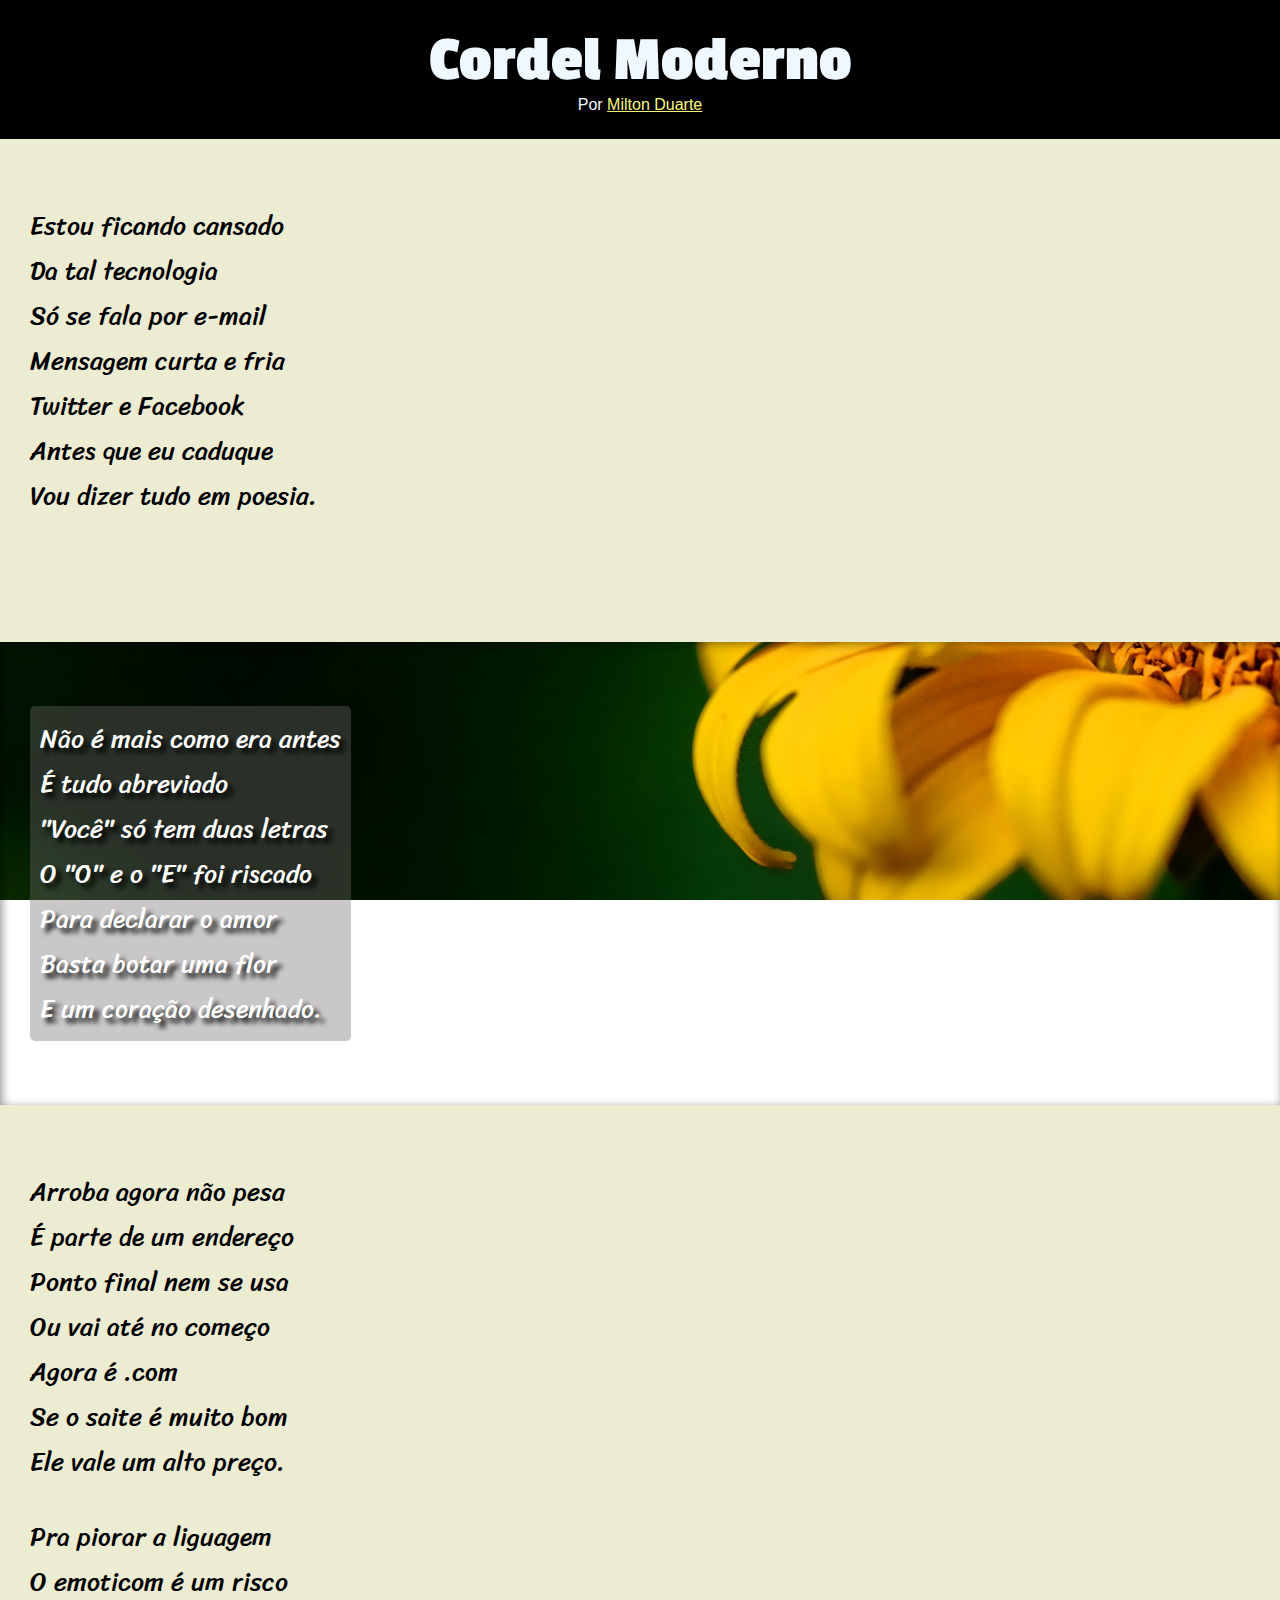
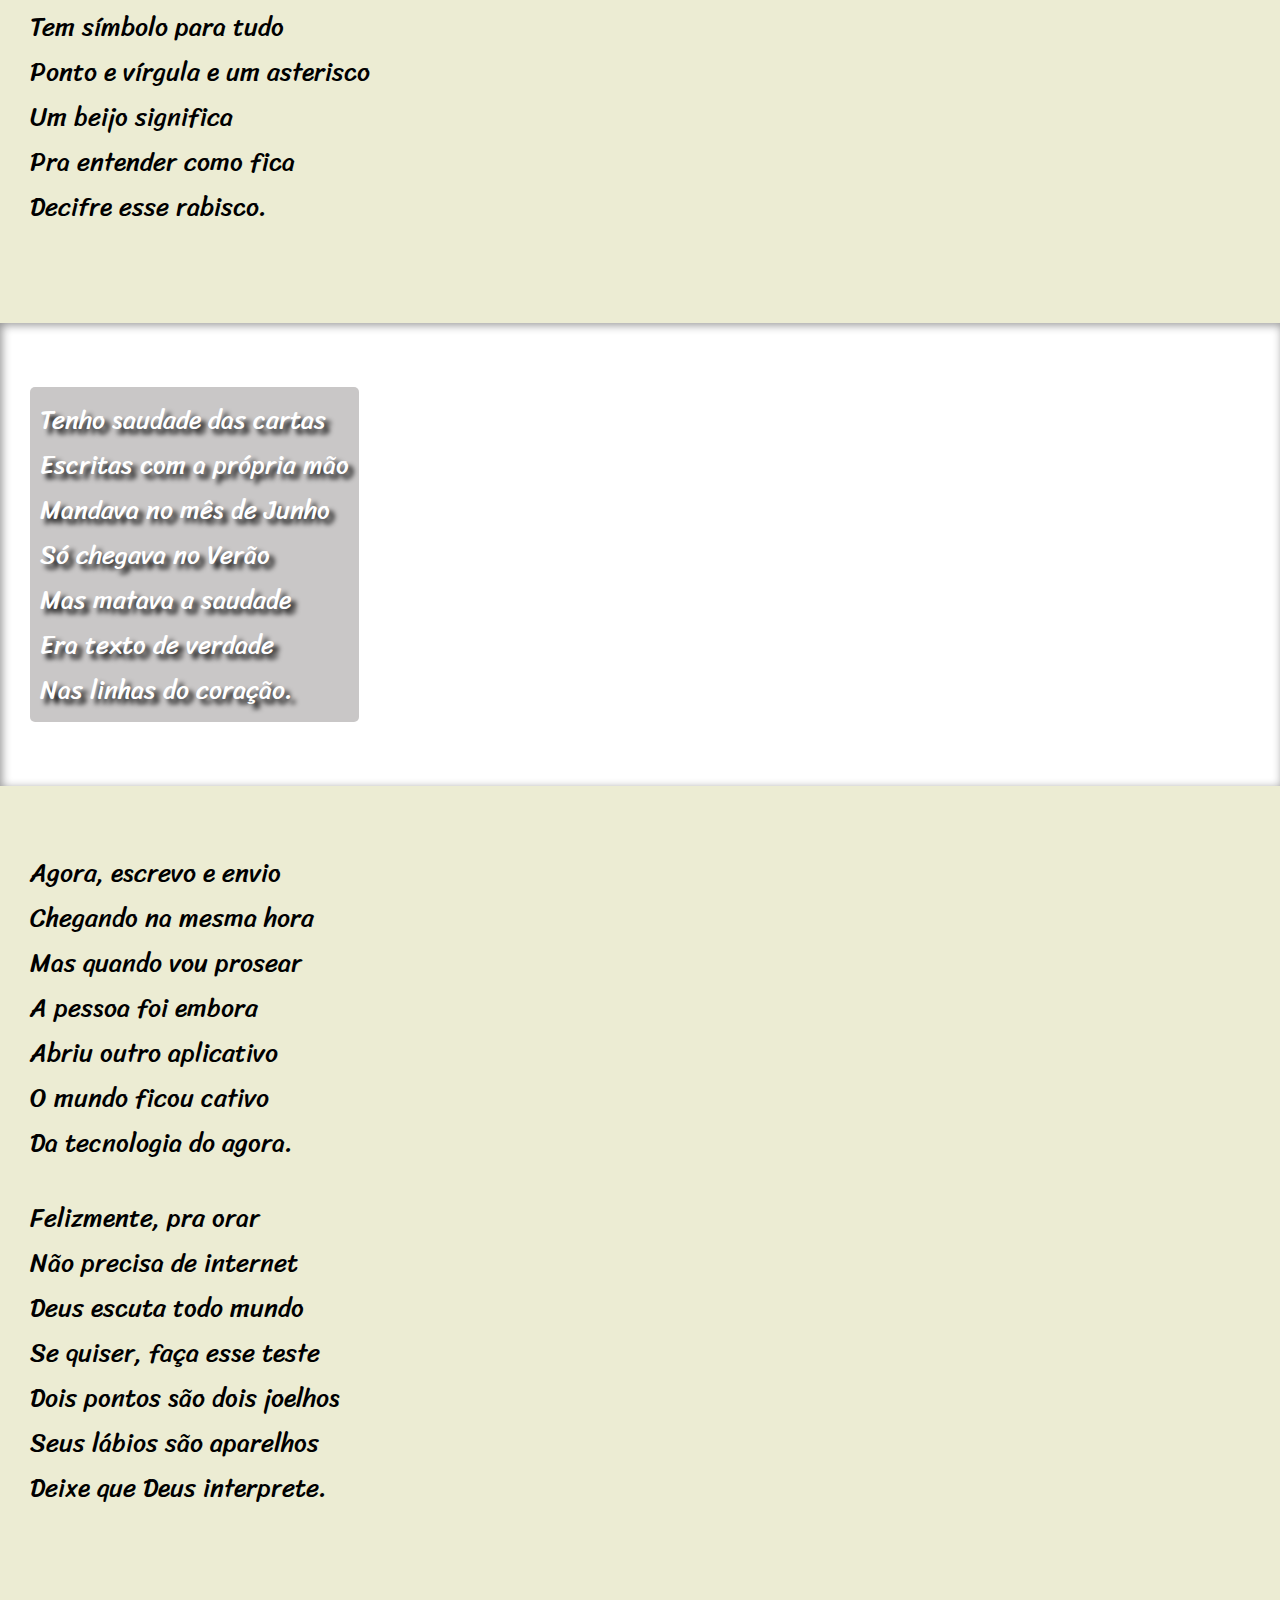
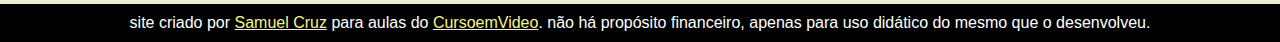
<file: desafios/index.html>
<!DOCTYPE html>
<html lang="pt-br">
<head>
    <meta charset="UTF-8">
    <meta http-equiv="X-UA-Compatible" content="IE=edge">
    <meta name="viewport" content="width=device-width, initial-scale=1.0">
    <title>Cordel Moderno</title>
    <link rel="stylesheet" href="estilo/style.css">
</head>
<body>
    <header>
        <h1>Cordel Moderno</h1>
        <p>Por <a href="https://www.recantodasletras.com.br/poesias/3186743" target="_blank">Milton Duarte</a></p>
    </header>

    <section class="normal">
        <p>
            Estou ficando cansado <br>
            Da tal tecnologia <br>
            Só se fala por e-mail <br>
            Mensagem curta e fria <br>
            Twitter e Facebook <br>
            Antes que eu caduque <br>
            Vou dizer tudo em poesia.
        </p>
    <p></section></p>

    <section class="fundo" id="img001">
        <p>
            Não é mais como era antes <br>
            É tudo abreviado <br>
            "Você" só tem duas letras <br>
            O "O" e o "E" foi riscado <br>
            Para declarar o amor <br>
            Basta botar uma flor <br>
            E um coração desenhado.
        </p>
    </section>

    <section class="normal">
        <p>
            Arroba agora não pesa <br>
            É parte de um endereço <br>
            Ponto final nem se usa <br>
            Ou vai até no começo <br>
            Agora é .com <br>
            Se o saite é muito bom <br>
            Ele vale um alto preço.
        </p>

        <p>
            Pra piorar a liguagem <br>
            O emoticom é um risco <br>
            Tem símbolo para tudo <br>
            Ponto e vírgula e um asterisco<br>
            Um beijo significa <br>
            Pra entender como fica <br>
            Decifre esse rabisco.
        </p>
    </section>

    <section class="fundo" id="img002">
        <p>
            Tenho saudade das cartas <br>
            Escritas com a própria mão <br>
            Mandava no mês de Junho <br>
            Só chegava no Verão <br>
            Mas matava a saudade <br>
            Era texto de verdade <br>
            Nas linhas do coração.
        </p>
    </section>

    <section class="normal" >
        <p>
            Agora, escrevo e envio <br>
            Chegando na mesma hora <br>
            Mas quando vou prosear <br>
            A pessoa foi embora <br>
            Abriu outro aplicativo <br>
            O mundo ficou cativo <br>
            Da tecnologia do agora.
        </p>

        <p>
            Felizmente, pra orar <br>
            Não precisa de internet <br>
            Deus escuta todo mundo <br>
            Se quiser, faça esse teste <br>
            Dois pontos são dois joelhos <br>
            Seus lábios são aparelhos <br>
            Deixe que Deus interprete.
        </p>
    </section>
    <footer>
        <p>
            site criado por <a href="https://github.com/Samuel-199" target="_blank">Samuel Cruz</a> para aulas do <a href="https://www.cursoemvideo.com" target="_blank">CursoemVideo</a>. não há propósito financeiro, apenas para uso didático do mesmo que o desenvolveu.
        </p>
    </footer>
</body>
</html>
</file>
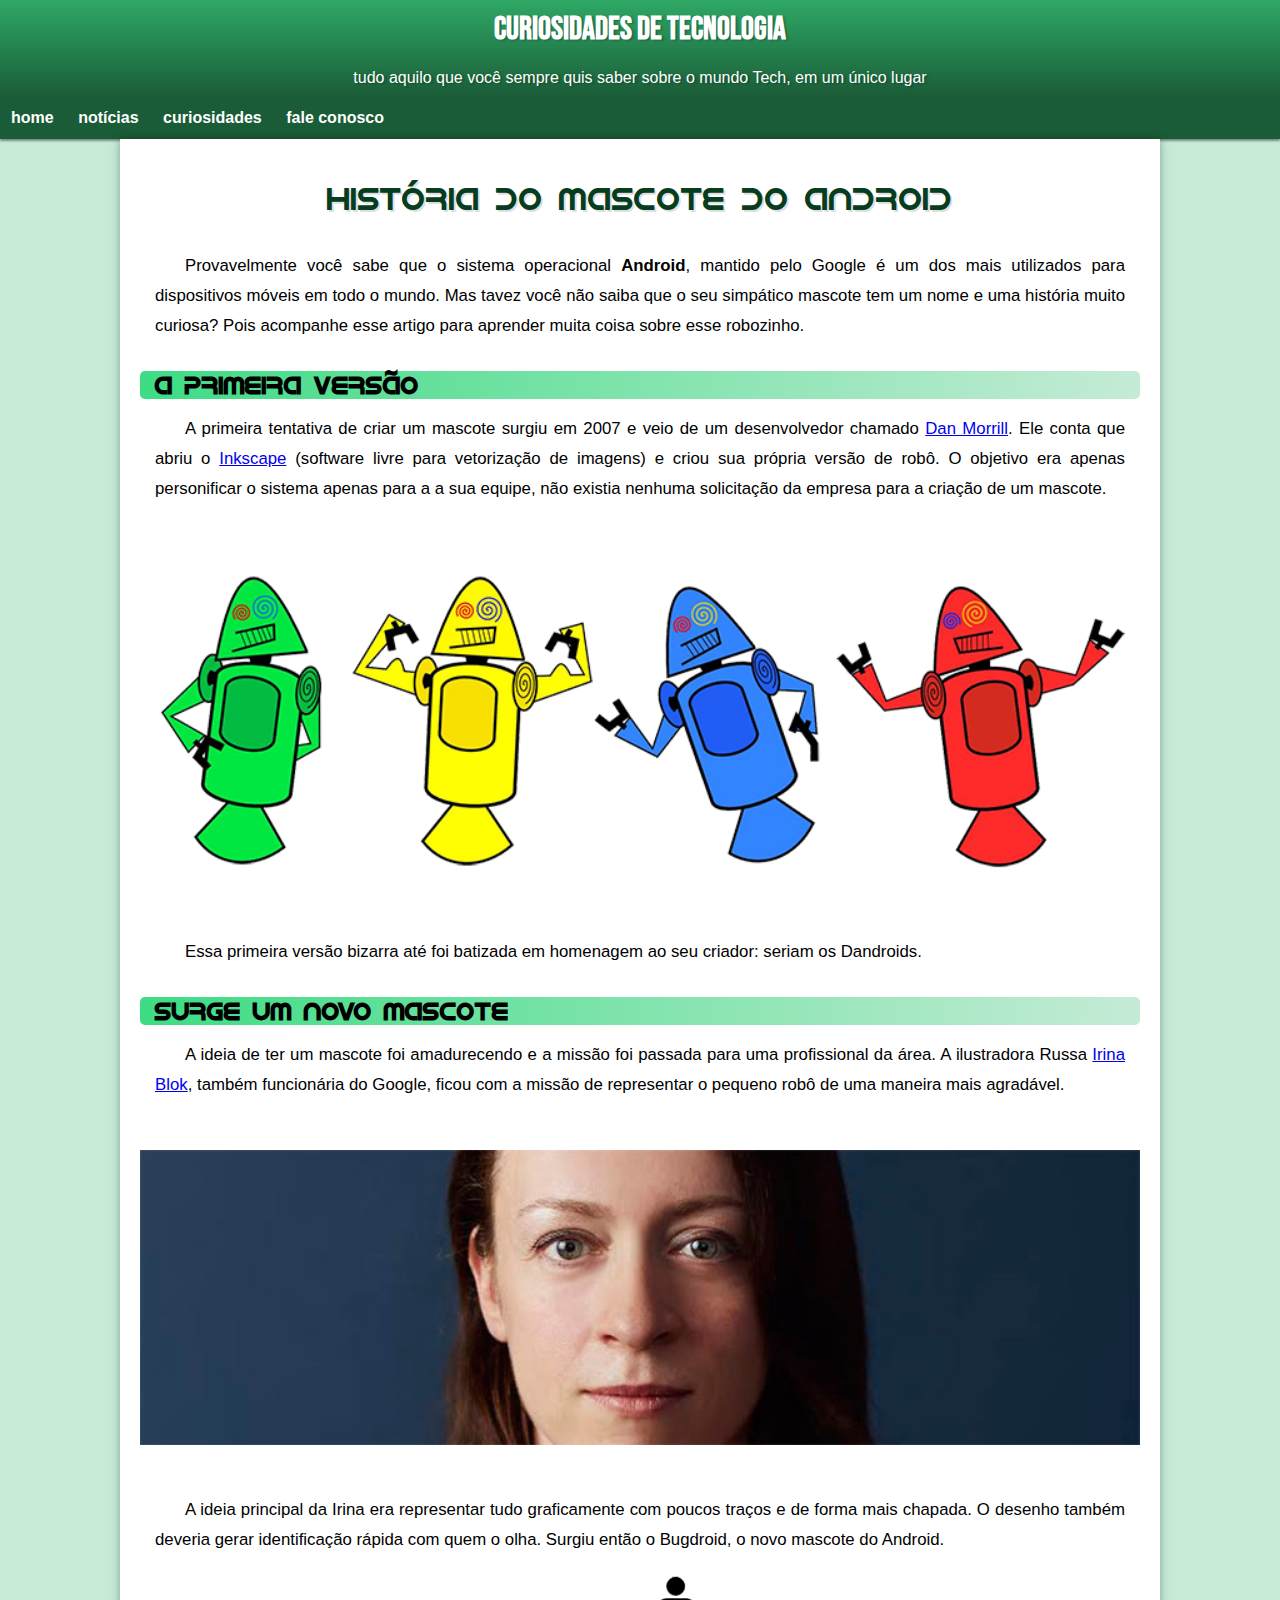
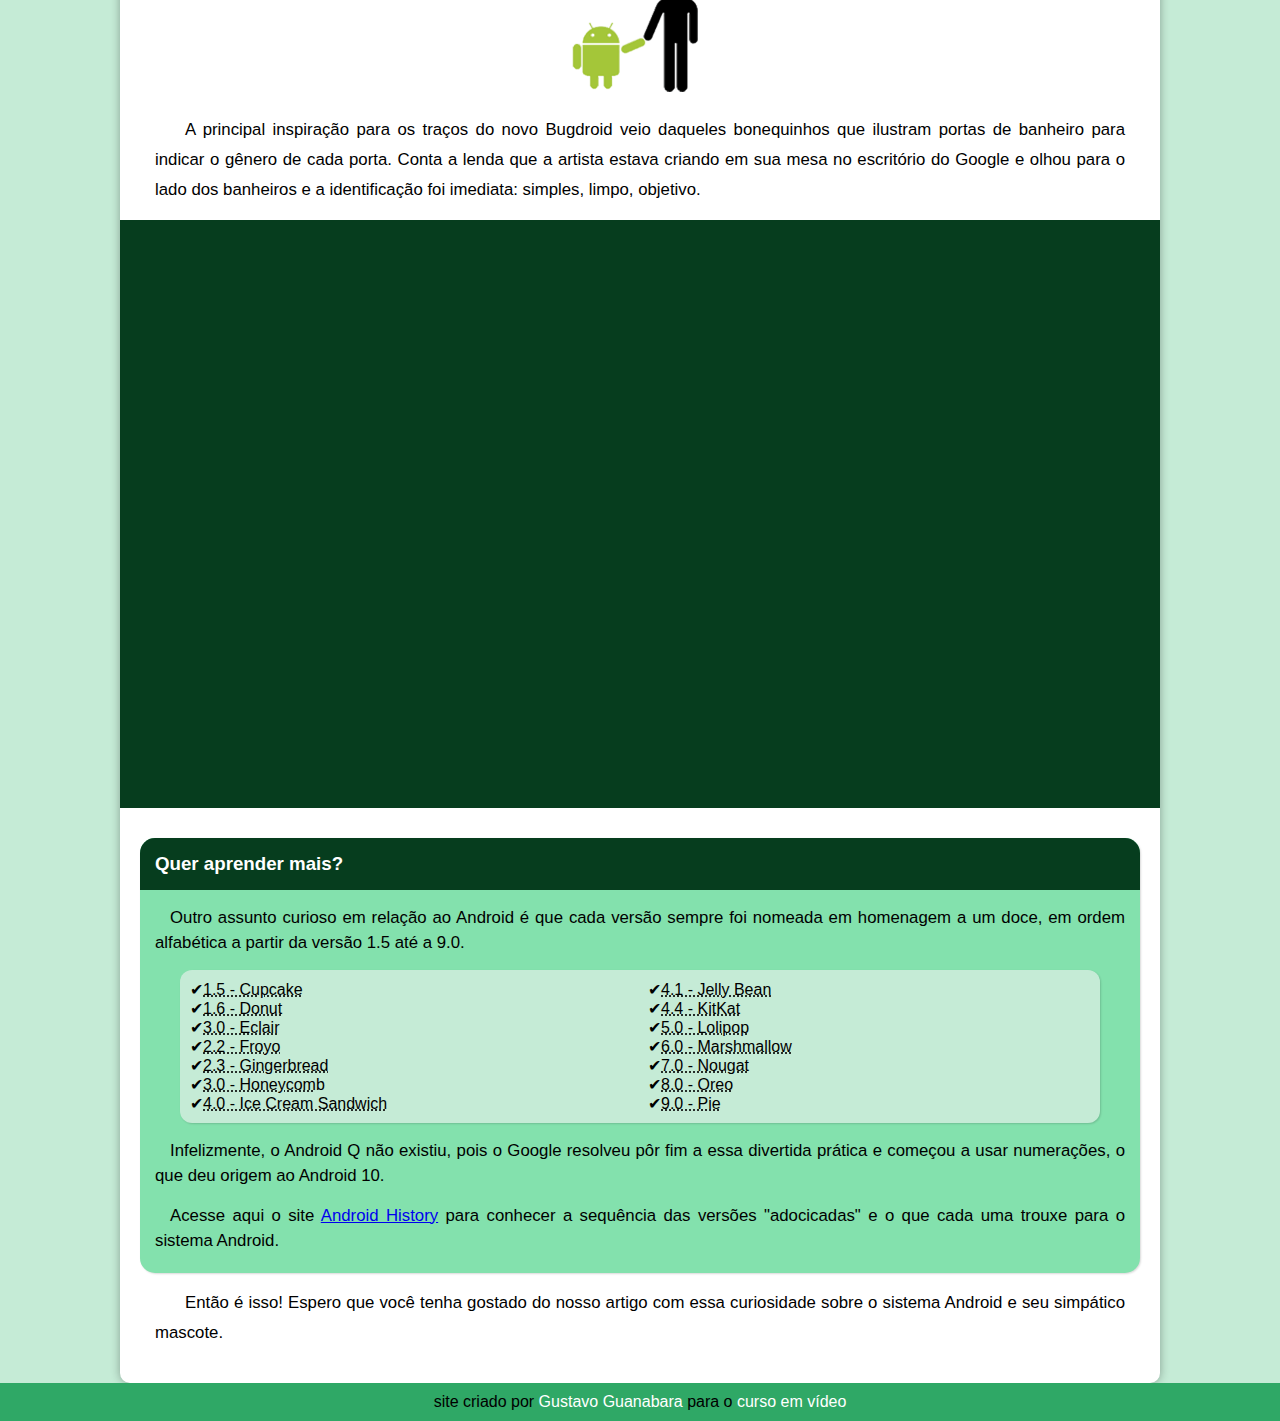
<file: projeto.android/android/index.html>
<!DOCTYPE html>
<html lang="pt-br">
<head>
    <meta charset="UTF-8">
    <meta http-equiv="X-UA-Compatible" content="IE=edge">
    <meta name="viewport" content="width=device-width, initial-scale=1.0">
    <link rel="shortcut icon" href="imagens/favicon.ico" type="image/x-icon">
    <title>Como surgiu o mascote Android?</title> 
    <link rel="stylesheet" href="style/style.css">
</head>
<body>
    <header>
        <h1>curiosidades de tecnologia</h1>
        <p>tudo aquilo que você sempre quis saber sobre o mundo Tech, em um único lugar</p>        
    </header>
    <nav>
        <a href="#">home</a>
        <a href="#">notícias</a>
        <a href="#">curiosidades</a>
        <a href="#">fale conosco</a>
    </nav>
    <main>
        <article>
            <h1>História do Mascote do Android</h1>

            <p>Provavelmente você sabe que o sistema operacional <strong>Android</strong>, mantido pelo Google é um dos mais utilizados para dispositivos móveis em todo o mundo. Mas tavez você não saiba que o seu simpático mascote tem um nome e uma história muito curiosa? Pois acompanhe esse artigo para aprender muita coisa sobre esse robozinho.</p>

            <h2>A primeira versão</h2>

            <p>A primeira tentativa de criar um mascote surgiu em 2007 e veio de um desenvolvedor chamado <a href="https://androidcommunity.com/dan-morrill-shows-us-the-android-mascot-that-almost-was-20130103/" target="_blank">Dan Morrill</a>. Ele conta que abriu o <a href="https://inkscape.org/pt-br/" target="_blank">Inkscape</a> (software livre para vetorização de imagens) e criou sua própria versão de robô. O objetivo era apenas personificar o sistema apenas para a a sua equipe, não existia nenhuma solicitação da empresa para a criação de um mascote.</p>

            <picture>
                <source media="(max-width: 600px)" srcset="./imagens/dan-droids-pq.png">
                <img src="imagens/dan-droids.png" alt="">
            </picture>

            <p>Essa primeira versão bizarra até foi batizada em homenagem ao seu criador: seriam os Dandroids.</p>

            <h2>Surge um novo mascote</h2>

            <p>A ideia de ter um mascote foi amadurecendo e a missão foi passada para uma profissional da área. A ilustradora Russa <a href="https://www.irinablok.com" target="_blank">Irina Blok</a>, também funcionária do Google, ficou com a missão de representar o pequeno robô de uma maneira mais agradável.</p>

            <picture>
                <source media="(max-width: 600px)" srcset="./imagens/irina-blok-pq.jpg">
                <img src="imagens/irina-blok.jpg" alt="">
            </picture>

            <p>A ideia principal da Irina era representar tudo graficamente com poucos traços e de forma mais chapada. O desenho também deveria gerar identificação rápida com quem o olha. Surgiu então o Bugdroid, o novo mascote do Android.</p>
            
            <img  class=" pequena" src="imagens/bugdroid.png" alt="">

            <p>A principal inspiração para os traços do novo Bugdroid veio daqueles bonequinhos que ilustram portas de banheiro para indicar o gênero de cada porta. Conta a lenda que a artista estava criando em sua mesa no escritório do Google e olhou para o lado dos banheiros e a identificação foi imediata: simples, limpo, objetivo.</p>

            <div class="video">
                <iframe width="560" height="315" src="https://www.youtube.com/embed/l2UDgpLz20M" title="YouTube video player" frameborder="0" allow="accelerometer; autoplay; clipboard-write; encrypted-media; gyroscope; picture-in-picture; web-share" allowfullscreen></iframe>
            </div>
            
            <aside>
                <h3>
                    Quer aprender mais?
                </h3>
                <p>
                    Outro assunto curioso em relação ao Android é que cada versão sempre foi nomeada em homenagem a um doce, em ordem alfabética a partir da versão 1.5 até a 9.0.
                </p>
                <ul>
                    <li><abbr title="Bolo de copo">1.5 - Cupcake</abbr></li>
                    <li><abbr title="Rosquinha">1.6 - Donut</abbr></li>
                    <li><abbr title="Bomba de chocolate">3.0 - Eclair</abbr></li>
                    <li><abbr title="Iogurte congelado">2.2 - Froyo</abbr></li>
                    <li><abbr title="BIscoito de gengibre">2.3 - Gingerbread</abbr></li>
                    <li><abbr title="Favo de mel">3.0 - Honeycom</abbr>b</li>
                    <li><abbr title="sanduíche de sorvete">4.0 - Ice Cream Sandwich</abbr></li>
                    <li><abbr title="Jujuba">4.1 - Jelly Bean</abbr></li>
                    <li><abbr title="KitKat">4.4 - KitKat</abbr></li>
                    <li><abbr title="Pirulito">5.0 - Lolipop</abbr></li>
                    <li><abbr title="Marshmallow">6.0 - Marshmallow</abbr></li>
                    <li><abbr title="Torrone">7.0 - Nougat</abbr></li>
                    <li><abbr title="Oreo">8.0 - Oreo</abbr></li>
                    <li><abbr title="Torta">9.0 - Pie</abbr></li>
                </ul>
                <p>Infelizmente, o Android Q não existiu, pois o Google resolveu pôr fim a essa divertida prática e começou a usar numerações, o que deu origem ao Android 10.</p>

                <p>Acesse aqui o site <a href="https://www.android.com/intl/en_uk/history/" target="_blank">Android History</a> para conhecer a sequência das versões "adocicadas" e o que cada uma trouxe para o sistema Android.</p>
            </aside>
            

            <p>Então é isso! Espero que você tenha gostado do nosso artigo com essa curiosidade sobre o sistema Android e seu simpático mascote.</p>
        </article>
    </main>
    <footer>
        <p>site criado por <a href="https://gustavoguanabara.github.io" target="_blank">Gustavo Guanabara</a> para o <a href="https://www.youtube.com/@CursoemVideo/featured" target="">curso em vídeo</a></p>
    </footer>
</body>
</html>
</file>
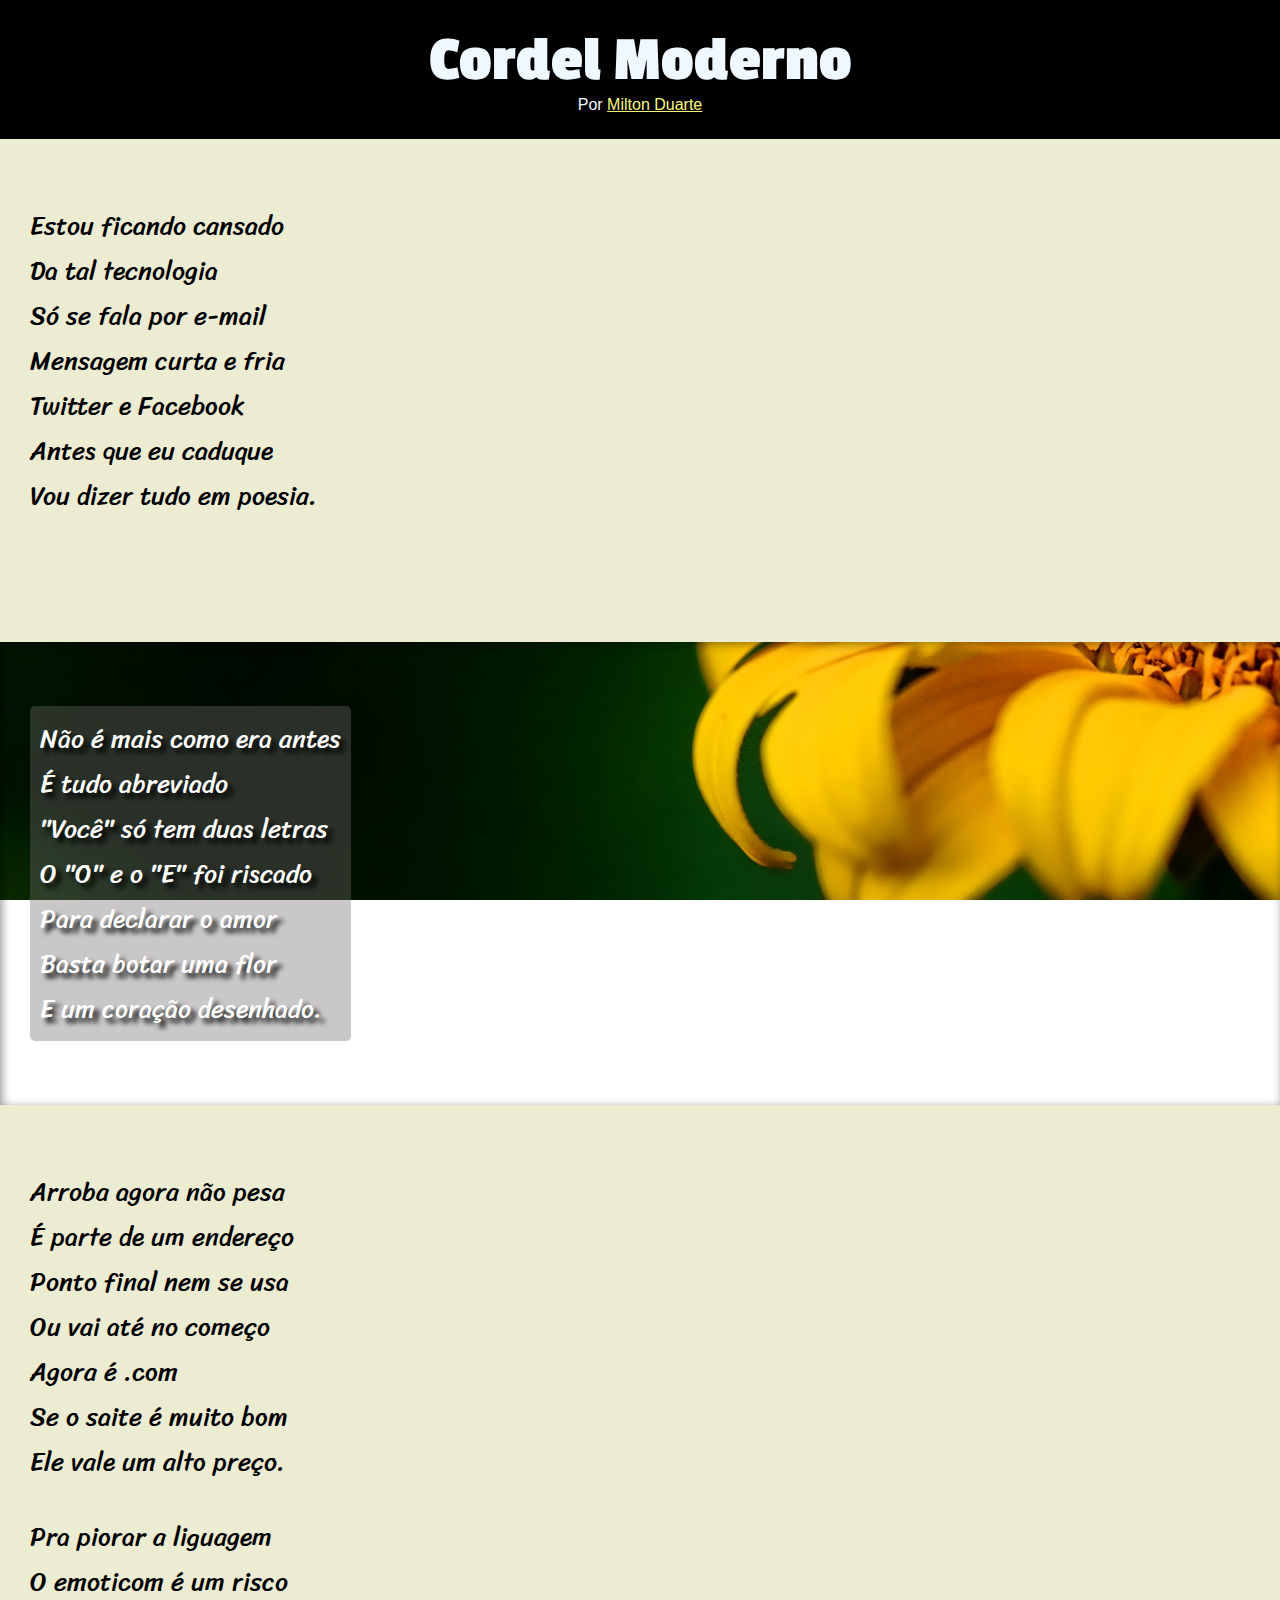
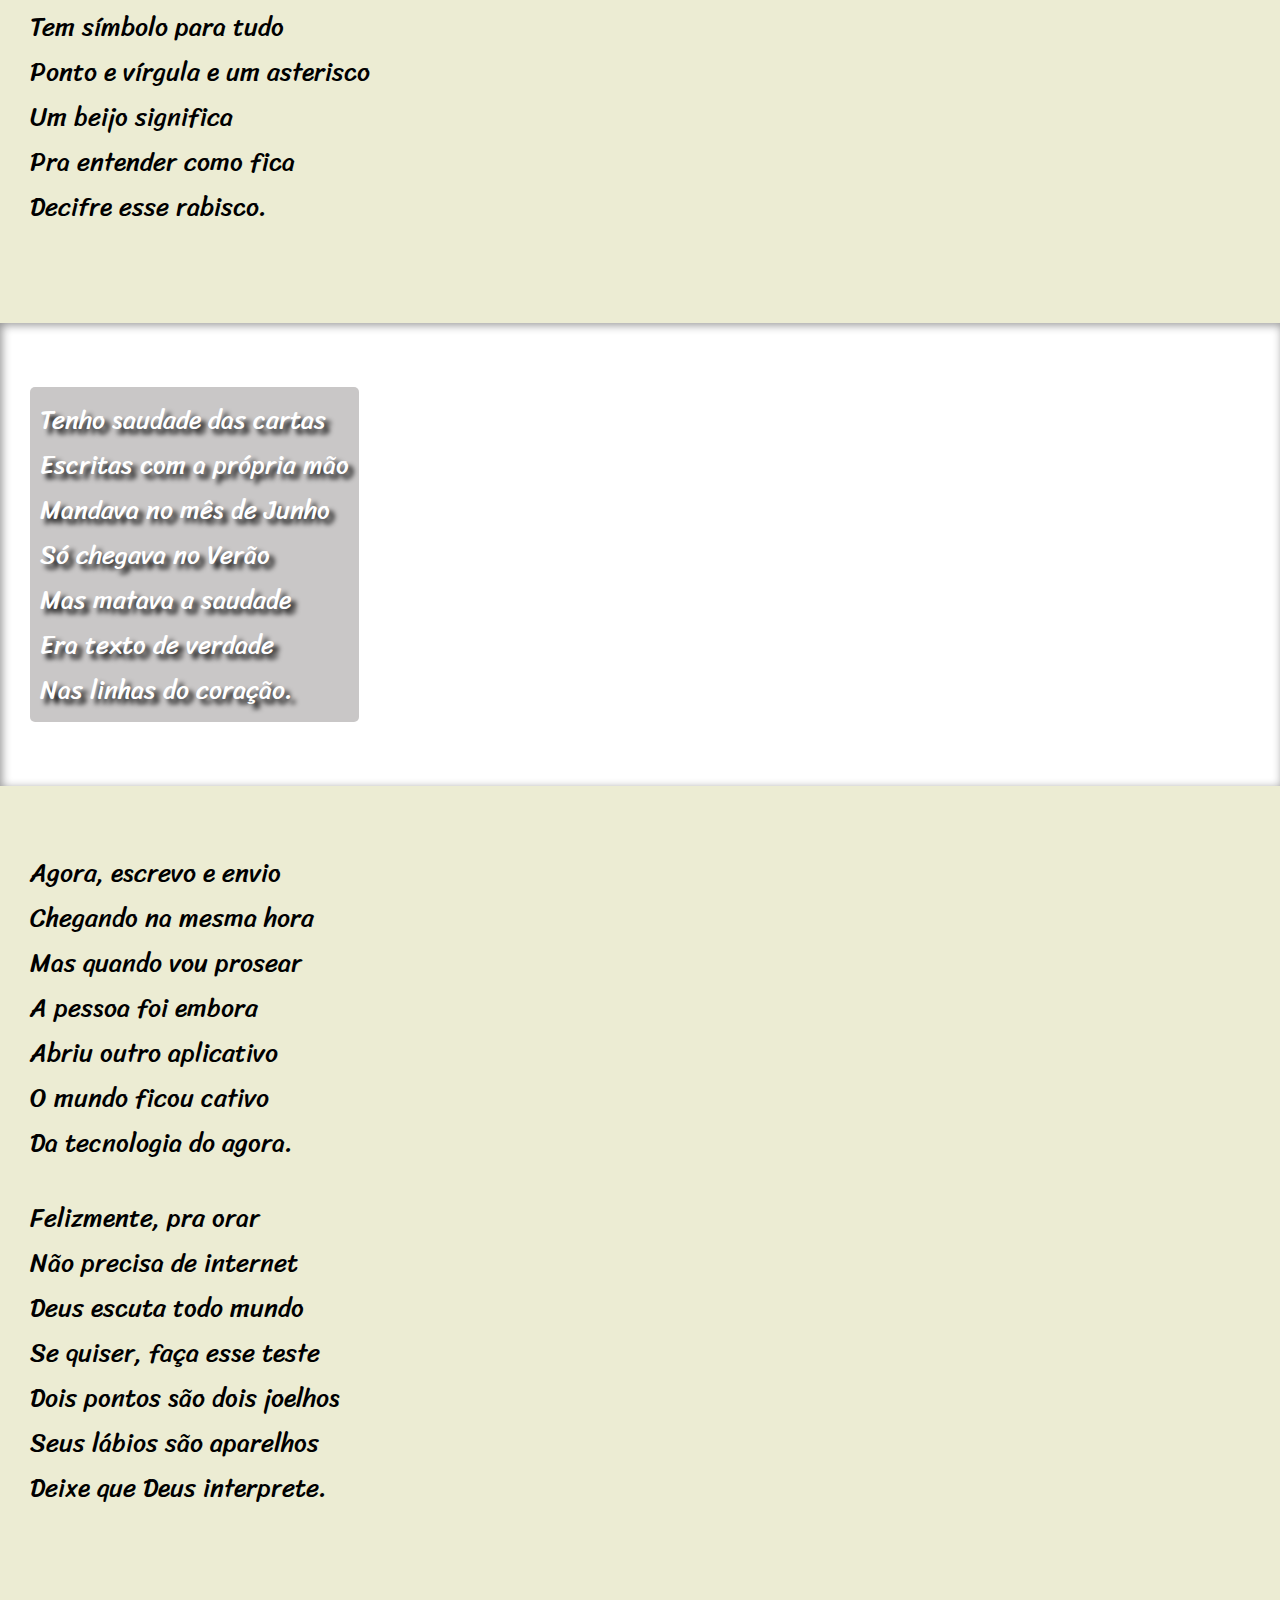
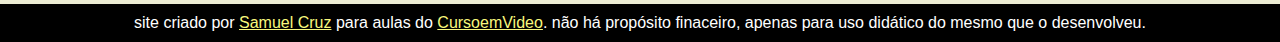
<file: desafios/inedex.html>
<!DOCTYPE html>
<html lang="pt-br">
<head>
    <meta charset="UTF-8">
    <meta http-equiv="X-UA-Compatible" content="IE=edge">
    <meta name="viewport" content="width=device-width, initial-scale=1.0">
    <title>Cordel Moderno</title>
    <link rel="stylesheet" href="estilo/style.css">
</head>
<body>
    <header>
        <h1>Cordel Moderno</h1>
        <p>Por <a href="https://www.recantodasletras.com.br/poesias/3186743" target="_blank">Milton Duarte</a></p>
    </header>

    <section class="normal">
        <p>
            Estou ficando cansado <br>
            Da tal tecnologia <br>
            Só se fala por e-mail <br>
            Mensagem curta e fria <br>
            Twitter e Facebook <br>
            Antes que eu caduque <br>
            Vou dizer tudo em poesia.
        </p>
    <p></section></p>

    <section class="fundo" id="img001">
        <p>
            Não é mais como era antes <br>
            É tudo abreviado <br>
            "Você" só tem duas letras <br>
            O "O" e o "E" foi riscado <br>
            Para declarar o amor <br>
            Basta botar uma flor <br>
            E um coração desenhado.
        </p>
    </section>

    <section class="normal">
        <p>
            Arroba agora não pesa <br>
            É parte de um endereço <br>
            Ponto final nem se usa <br>
            Ou vai até no começo <br>
            Agora é .com <br>
            Se o saite é muito bom <br>
            Ele vale um alto preço.
        </p>

        <p>
            Pra piorar a liguagem <br>
            O emoticom é um risco <br>
            Tem símbolo para tudo <br>
            Ponto e vírgula e um asterisco<br>
            Um beijo significa <br>
            Pra entender como fica <br>
            Decifre esse rabisco.
        </p>
    </section>

    <section class="fundo" id="img002">
        <p>
            Tenho saudade das cartas <br>
            Escritas com a própria mão <br>
            Mandava no mês de Junho <br>
            Só chegava no Verão <br>
            Mas matava a saudade <br>
            Era texto de verdade <br>
            Nas linhas do coração.
        </p>
    </section>

    <section class="normal" >
        <p>
            Agora, escrevo e envio <br>
            Chegando na mesma hora <br>
            Mas quando vou prosear <br>
            A pessoa foi embora <br>
            Abriu outro aplicativo <br>
            O mundo ficou cativo <br>
            Da tecnologia do agora.
        </p>

        <p>
            Felizmente, pra orar <br>
            Não precisa de internet <br>
            Deus escuta todo mundo <br>
            Se quiser, faça esse teste <br>
            Dois pontos são dois joelhos <br>
            Seus lábios são aparelhos <br>
            Deixe que Deus interprete.
        </p>
    </section>
    <footer>
        <p>
            site criado por <a href="https://github.com/Samuel-199" target="_blank">Samuel Cruz</a> para aulas do <a href="https://www.cursoemvideo.com" target="_blank">CursoemVideo</a>. não há propósito finaceiro, apenas para uso didático do mesmo que o desenvolveu.
        </p>
    </footer>
</body>
</html>
</file>
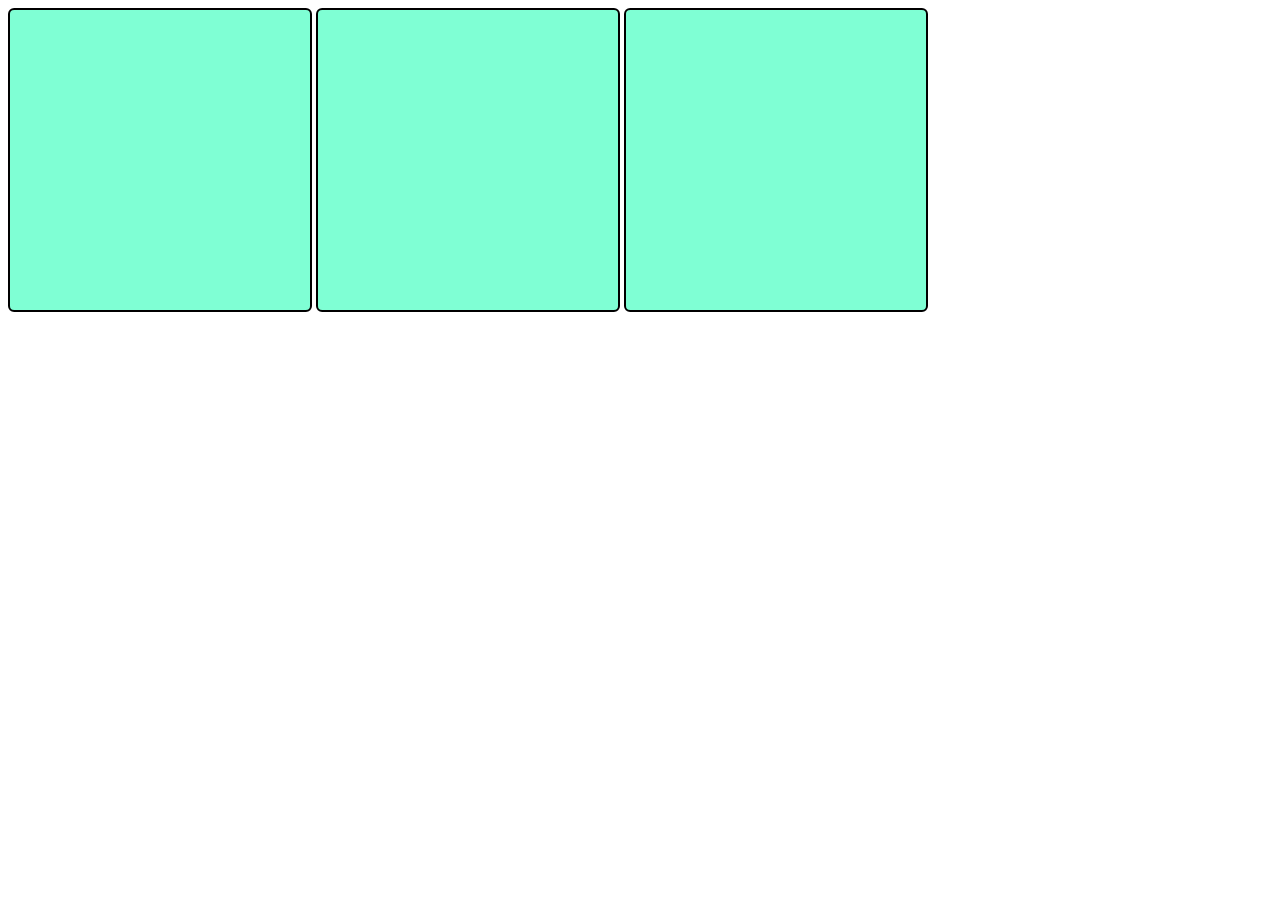
<file: Aulas/ex022/fundo001.html>
<!DOCTYPE html>
<html lang="pt-br">
<head>
    <meta charset="UTF-8">
    <meta http-equiv="X-UA-Compatible" content="IE=edge">
    <meta name="viewport" content="width=device-width, initial-scale=1.0">
    <title>teste de imagem de fundo</title>
    <style>
        div.quadrado {
            display: inline-block;
            border: 2px solid black;
            width: 300px;
            height: 300px;
            border-radius: 2%;
            background-color: aquamarine;
        }
    </style>
</head>
<body>
    <div class="quadrado">

    </div>
    <div class="quadrado">

    </div>
    <div class="quadrado">

    </div>
</body>
</html>
</file>
<file: desafios/estilo/style.css>
@charset "UTF-8";

@import url('https://fonts.googleapis.com/css2?family=Passion+One:wght@400;700;900&display=swap');

@import url('https://fonts.googleapis.com/css2?family=Sriracha&display=swap');

:root {
    --fonte1: Verdana, Geneva, Tahoma, sans-serif;
    --fonte2: 'Passion One', cursive;
    --fonte3: 'Sriracha', cursive;
}

* {
    margin: 0%;
    padding: 0%;
}
html, body {
    min-height: 100vh;
    font-family: var(--fonte1);
}
header {
    text-align: center;
    background-color: black;
    color: aliceblue;
}
header h1 {
    font-family: var(--fonte2);
    font-size: 5vw;
    padding-top: 2%;
}
header p {
    padding-bottom: 2%;
}
section p{
    padding-bottom: 30px;
}
section {
    font-family: var(--fonte3);
    padding-top: 5%;
    padding-bottom:  5%;
    padding-left: 30px;
    font-size: 2vw;
}
section.fundo {
    box-shadow: inset 2px 2px 10px 0px rgba(0, 0, 0, 0.418);
    background-size: cover;
}
section.normal{
    color: black;
    text-align: left;
    background-color: rgb(236, 236, 211);
}
section.fundo p {
    display: inline-block;
    padding: 10px;
    background-color: rgba(112, 105, 105, 0.377);
    border-radius: 5px;
    color: white;
    text-shadow: 5px 5px 5px black;
}
section#img001{
    background-image: url(../imagens/background001.jpg);
    background-attachment: fixed;
    background-position: right center;
}
section#img002{
    background-image: url(../imagens/background002.jpg);
    background-attachment: fixed;
    background-position: left center;
}
footer {
    padding: 10px 0px 10px 0px;
    background-color: black;
    color: white;
    text-align: center;
}

a {
    color: rgb(248, 248, 125);
}
</file>
<file: projeto.android/android/style/style.css>
@charset "UTF-8";

@import url('https://fonts.googleapis.com/css2?family=Bebas+Neue&display=swap');

@font-face{
    font-family: 'Android';
    src: url('../fontes/idroid.otf') format('opentype');
    font-weight: normal;
}

:root{
    --cor00: #c5ebd6;
    --cor01: #83e1ad;
    --cor02: #3ddc84;
    --cor03: #2fa866;
    --cor04: #1a5c37;
    --cor05: #063d1e;
    --fonte-padrao: arial, verdana, helvetica, sans-serif;
    --fonte-destaque: 'Bebas Neue', 'cursive';
    --fonte-android: 'android', 'Cursive';
}

*{
    margin: 0%;
    padding: 0%;
}

body{
    background-color: var(--cor00);
    font-family: var(--fonte-padrao)
}

header{
    padding: 10px;
    background-image: linear-gradient(to top, var(--cor04), var(--cor03));
    text-align: center;
}

header > h1{

    padding-bottom: 20px;
    font-family: var(--fonte-destaque);
    color: white;
    text-shadow: 2px 1px 2px rgba(0, 0, 0, 0.247);
}

header > p{
    color: white;
    display: block;
    max-width: 600px;
    margin: auto;
    text-shadow: 2px 1px 2px rgba(0, 0, 0, 0.281);
}
nav{
    padding: 1px;
    background-color: var(--cor04);
    box-shadow: 0px 2px 2px rgba(0, 0, 0, 0.397);
}

nav > a{
    line-height: 40px;
    padding: 10px;
    font-weight: bolder;
    color: white;
    text-decoration: none;
    border-radius: 7px;
    transition-duration: 0.2s;
}

nav a:hover{
    background-color: var(--cor02);
}

main{
    margin: auto;
    background-color: white;
    border-radius: 0px 0px 10px 10px;
    min-width: 360px;
    max-width: 1000px;
    padding: 20px;
    box-shadow: 0px 0px 10px rgba(0, 0, 0, 0.322);
}

main h1{
    font-weight: normal;
    min-width: 300px;
    font-family: var(--fonte-android);
    font-size: xx-large;
    padding: 20px;
    text-align: center;
    color: var(--cor05);
    text-shadow: 2px 2px 0px rgba(0, 0, 0, 0.137);
}

main h2{
    margin-bottom: 15px;
    margin-top: 30px;
    font-family: var(--fonte-android);
    background-image: linear-gradient(to right, var(--cor02), var(--cor00));
    border-radius: 5px;
    text-indent: 15px;
}

main p{
    margin: 15px;
    text-indent: 30px;
    text-align: justify;
    line-height: 30px;
    font-size: 1.05em;
}
  
main img{
    margin-top: 50px;
    margin-bottom: 50px;
    display: block;
    width: 100%;
}

main img.pequena{
    margin: auto;
    display: block;
    width: 200px;
}

div.video {
    background-color: var(--cor05);
    margin: 0px -20px 30px -20px;
    padding-bottom: 58.8%;
    position: relative;
}

div.video > iframe{
    position: absolute;
    top:5% ;
    left:5% ;
    width: 90%;
    height: 90%;
}

aside{
    border-left: 12PX;
    box-shadow: 1px 1px 2PX rgba(0, 0, 0, 0.150);
    padding-bottom: 5px;
    border-radius: 15px 15px 15px 15px;
    background-color:#83e1ad;
}

aside h3{
    color: white;
    background-color: #063d1e;
    padding: 15px;
    border-radius: 15px 15px 0px 0px;
    margin-top: 25px;
}

aside p{
    text-indent: 15px;
    line-height: 25px;
}

aside ul{
    column-gap: normal;
    list-style-type: '\2714';
    box-shadow: 1px 1px 2PX rgba(0, 0, 0, 0.150);
    border-radius: 12px;
    padding: 10px;
    margin: auto;
    max-width: 900px;
    background-color: #c5ebd6;
    text-align: justify;
    list-style-position: inside;
    columns: 2;
}

footer{
    background-color: #2fa866;
    text-align: center;
    padding: 10px;
}

footer a{
    color: white;
    text-decoration: none;
}

footer a:hover{
    text-decoration: underline;
    color: var(--cor05);
}
</file>
